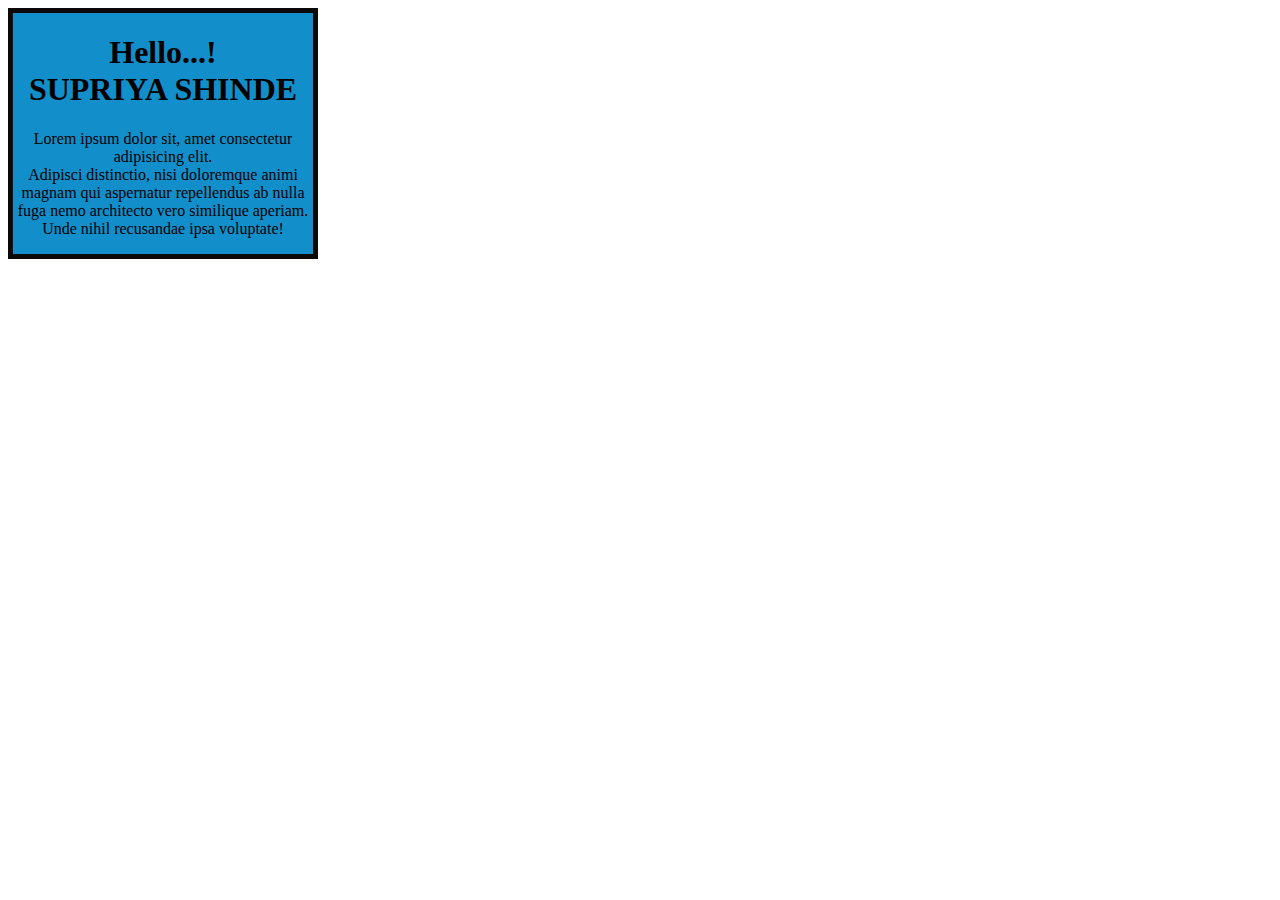
<file: Index.html>
<!DOCTYPE html>
<html lang="en">
<head>
    <meta charset="UTF-8">
    <meta name="viewport" content="width=device-width, initial-scale=1.0">
    <title>Document</title>
    <style>
       .box {
          width: 300px;
          border: 5px solid rgb(12, 9, 9);
          background-color: rgb(18, 143, 202);
          text-align: center;
        }
    </style>
</head>
<body>
    <div class="box">
    <h1>Hello...!<br>SUPRIYA SHINDE</h1>
  <p>Lorem ipsum dolor sit, amet consectetur adipisicing elit.<br>
     Adipisci distinctio, nisi doloremque animi magnam qui aspernatur repellendus ab nulla fuga nemo architecto vero similique aperiam. 
     <br>Unde nihil recusandae ipsa voluptate!</p> 
    </div>  
</body>
</html>
</file>
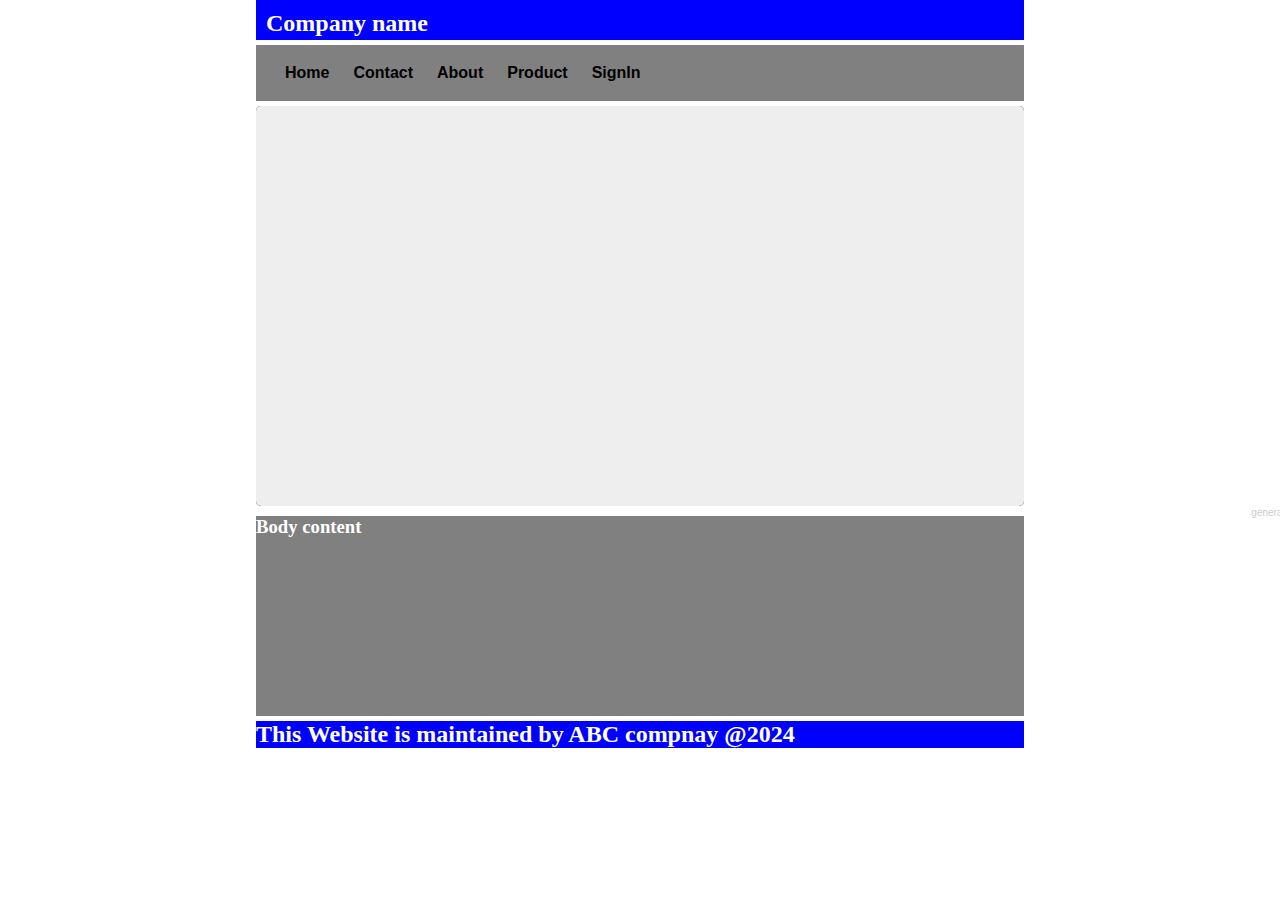
<file: Html/Layout1.html>
<!DOCTYPE html>
<html lang="en">
<head>
    <meta charset="UTF-8">
    <meta name="viewport" content="width=device-width, initial-scale=1.0">
    <title>Document</title>
    <link rel="stylesheet" href="../Css/Layout1.css">
    <script src="../imageslidermaker/ism/js/ism-2.2.min.js"></script>
</head>
<body>
  <div class="box">
    <div class="header">
       <h2>Company name</h2>
    </div>
      <div class="menu">
          <a href="#">Home</a>
          <a href="#">Contact</a>
          <a href="#">About</a>
          <a href="#">Product</a>
          <a href="#">SignIn</a>
      </div>

    <div class="slider">
<div class="ism-slider" data-transition_type="fade" id="my-slider">
  <ol>
    <li>
      <img src="../imageslidermaker/ism/image/slides/amazing-701679_1280.jpg">
      <div class="ism-caption ism-caption-0">Next</div>
    </li>
    <li>
      <img src="../Images/img2.jpg">
      <div class="ism-caption ism-caption-0">Next</div>
    </li>
    <li>
      <img src="../Images/img3.jpg">
      <div class="ism-caption ism-caption-0">Next</div>
    </li>
  </ol>
</div>
<p class="ism-badge" id="my-slider-ism-badge"><a class="ism-link" href="http://imageslidermaker.com" rel="nofollow">generated with ISM</a></p>

    </div>
    <div class="mid">
       <h3>Body content</h3>
    </div>
    <div class="footer">
      <h2>This Website is maintained by ABC compnay @2024</h2>
   </div>
    </div>  
</body>
</html>
</file>
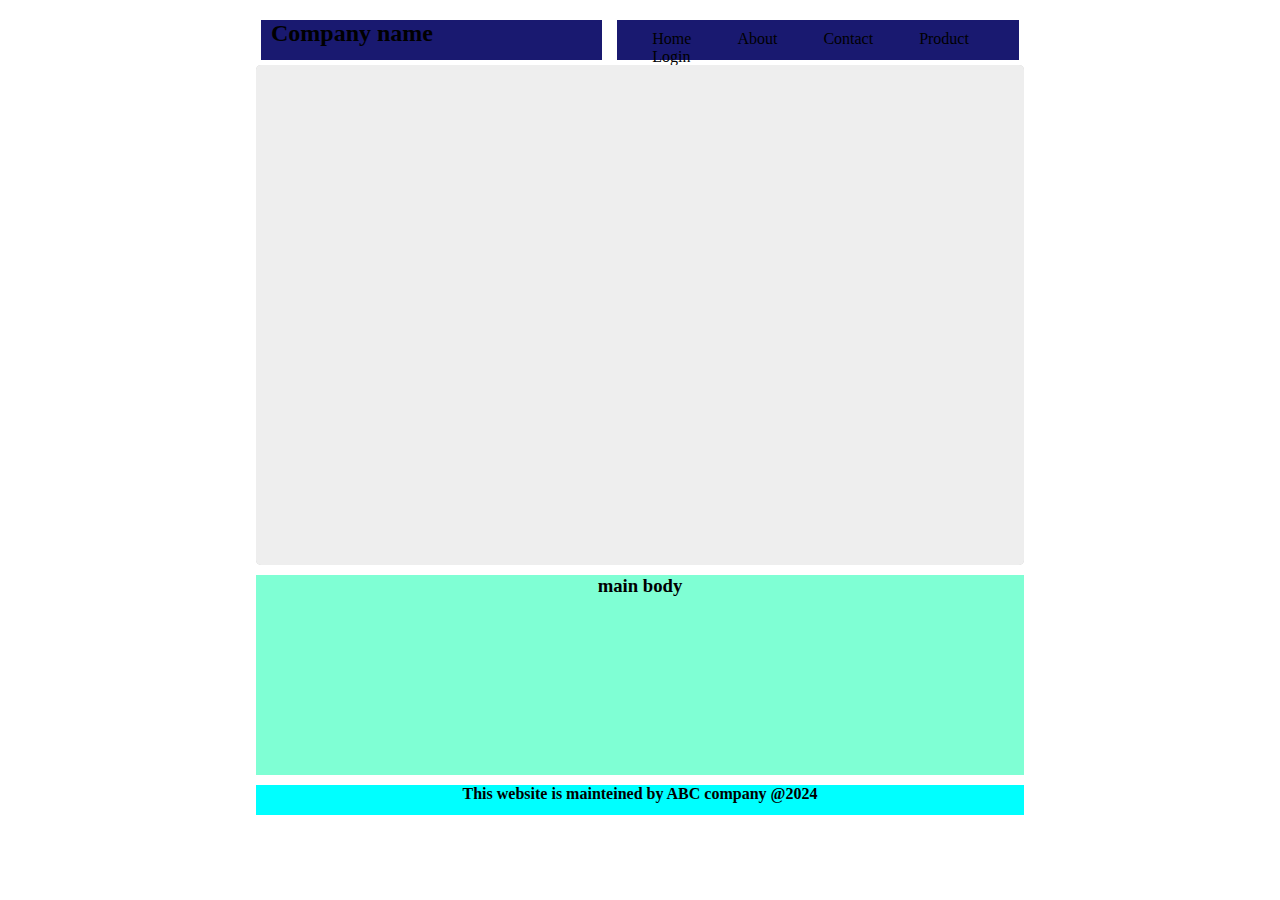
<file: Html/Layout2.html>
<!DOCTYPE html>
<html lang="en">
<head>
    <meta charset="UTF-8">
    <meta name="viewport" content="width=device-width, initial-scale=1.0">
    <title>Document</title>
    <link rel="stylesheet" href="../Css/Layout2.css">
</head>
<body>
     <div class="box">
        <div class="header">
            <div class="logo">
              <h2>Company name</h2>
            </div>
            <div class="menu">
              <a href="#">Home</a>
              <a href="#">About</a>
              <a href="#">Contact</a>
              <a href="#">Product</a>
              <a href="#">Login</a>
            </div>
        </div>
        <div class="slider">
          <div class="ism-slider" data-transition_type="fade" id="my-slider">
            <ol>
              <li>
                <img src="../Images/nature1.webp">
                <div class="ism-caption ism-caption-0"></div>
              </li>
              <li>
                <img src="../Images/nature2.webp">
                <div class="ism-caption ism-caption-0"></div>
              </li>
              <li>
                <img src="../Images/nature3.webp">
                <div class="ism-caption ism-caption-0"></div>
              </li>
            </ol>
          </div>
        </div>
    <div class="main_body">
     <h3>main body</h3>
    </div>
    <div class="footer">
        <h4>This website is mainteined by ABC company @2024</h4>
    </div>
    </div>
    <script src="../Js/slider.js"></script>
    </body>
</html>
</file>
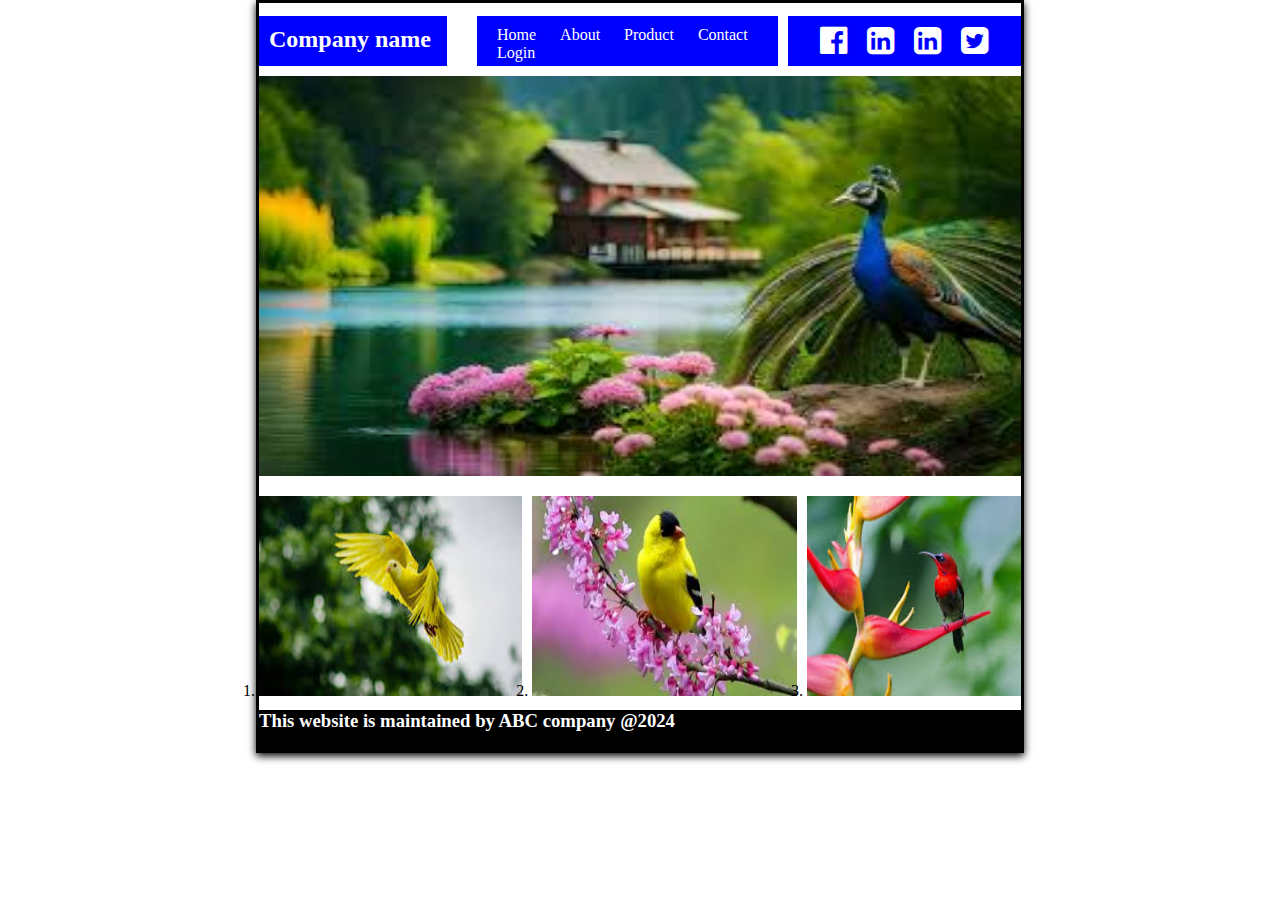
<file: Html/Layout3.html>
<!DOCTYPE html>
<html lang="en">
<head>
    <meta charset="UTF-8">
    <meta name="viewport" content="width=device-width, initial-scale=1.0">
    <title>Document</title>
    <link rel="stylesheet" href="../Css/Layout3.css">
    <link rel="stylesheet" href="https://cdnjs.cloudflare.com/ajax/libs/font-awesome/4.7.0/css/font-awesome.min.css">
</head>
<body>
    <div class="box">
        <div class="header">
            <div class="logo">
              <h2>Company name</h2>
            </div>
            <div class="menu">
              <a href="#">Home</a>
              <a href="#">About</a>
              <a href="#">Product</a>
              <a href="#">Contact</a>
              <a href="#">Login</a>
            </div>
            <div class="icon">
                <a href="#">
                    <i class="fa fa-facebook-official fa-2x" aria-hidden="true"></i>
    
                 </a>
                 <a href="#">
                    <i class="fa fa-linkedin-square fa-2x" aria-hidden="true"></i>
                 </a>
                 <a href="#">
                    <i class="fa fa-linkedin-square fa-2x" aria-hidden="true"></i>
                 </a>
                 <a href="#">
                    <i class="fa fa-twitter-square fa-2x" aria-hidden="true"></i>
                 </a>
            </div>
        </div>
        <div class="image">
            <img src="../Images/bird4.webp" alt="">
        </div>
        <div class="main">
            <ol>
                <li>
                  <img src="../Images/bird1.webp" alt="">
                </li>  
            <li>
               <img src="../Images/bird2.webp" alt="">
            </li>
            <li>
               <img src="../Images/bird3.webp" alt="">
            </li>
            </ol>
        </div>
        <div class="footer">
            <h3>This website is maintained by ABC company @2024</h3>
        </div>
    </div>
</body>
</html>
</file>
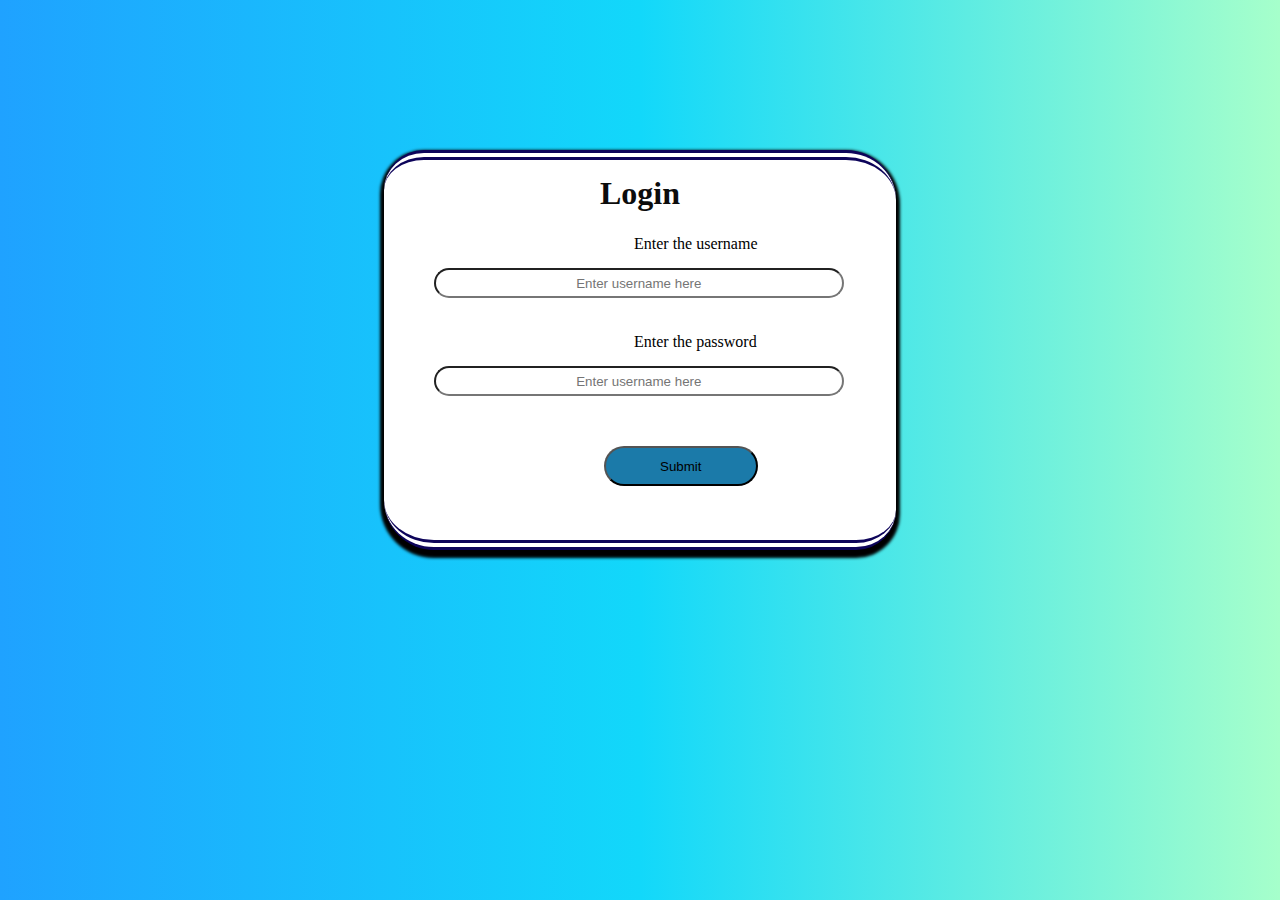
<file: Html/Login.html>
<!DOCTYPE html>
<html lang="en">
<head>
    <meta charset="UTF-8">
    <meta name="viewport" content="width=\, initial-scale=1.0">
    <title>Login Form</title>
    <link rel="stylesheet" href="../Css/Login.css">
</head>
<body>
    <div class="box">
        <div class="header">
            <h1>Login</h1>
        </div>
    <div class="form-field">
        <form action="#" method="">
            <label for="username">Enter the username</label>
            <input type="text" id="username" autocomplete="off" placeholder="Enter username here" required>
            <label for="pass">Enter the password</label>
            <input type="password" id="pass" autocomplete="off" placeholder="Enter username here" required>
            <input type="submit" id="button">
        </form>
    </div>
    </div>
</body>
</html>
</file>
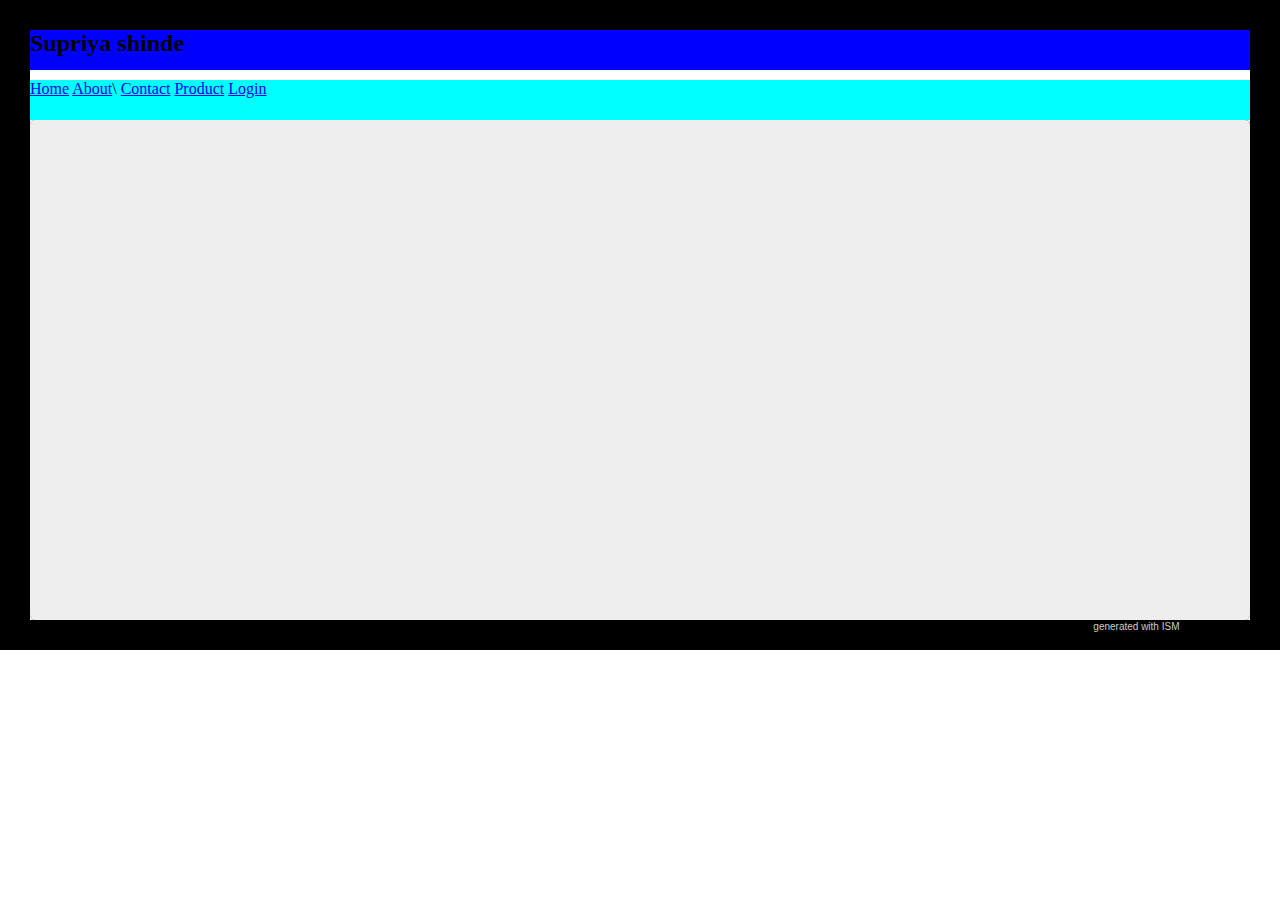
<file: Html/slider.html>
<!DOCTYPE html>
<html lang="en">
<head>
    <meta charset="UTF-8">
    <meta name="viewport" content="width=device-width, initial-scale=1.0">
    <title>Document</title>
    <link rel="stylesheet" href="../Css/slider.css">
</head>
<body>
    <div class="box">
        <div class="header">
            <div class="logo">
               <h2>Supriya shinde</h2>
            </div>
            <div class="menu">
              <a href="#">Home</a>
              <a href="#">About</a>\
              <a href="#">Contact</a>
              <a href="#">Product</a>
              <a href="#">Login</a>
            </div>
        </div>
        <div class="slider">
            <div class="ism-slider" data-transition_type="fade" id="my-slider">
                <ol>
                  <li>
                    <img src="../Images/img1.jpg">
                    <div class="ism-caption ism-caption-0">My slide caption text</div>
                  </li>
                  <li>
                    <img src="../Images/img2.jpg">
                    <div class="ism-caption ism-caption-0">My slide caption text</div>
                  </li>
                  <li>
                    <img src="../Images/img3.jpg">
                    <div class="ism-caption ism-caption-0">My slide caption text</div>
                  </li>
                </ol>
              </div>
              <p class="ism-badge" id="my-slider-ism-badge"><a class="ism-link" href="http://imageslidermaker.com" rel="nofollow">generated with ISM</a></p>
                  
        </div>
    </div>
</body>
<script src="../Js/slider.js"></script>
</html>
</file>
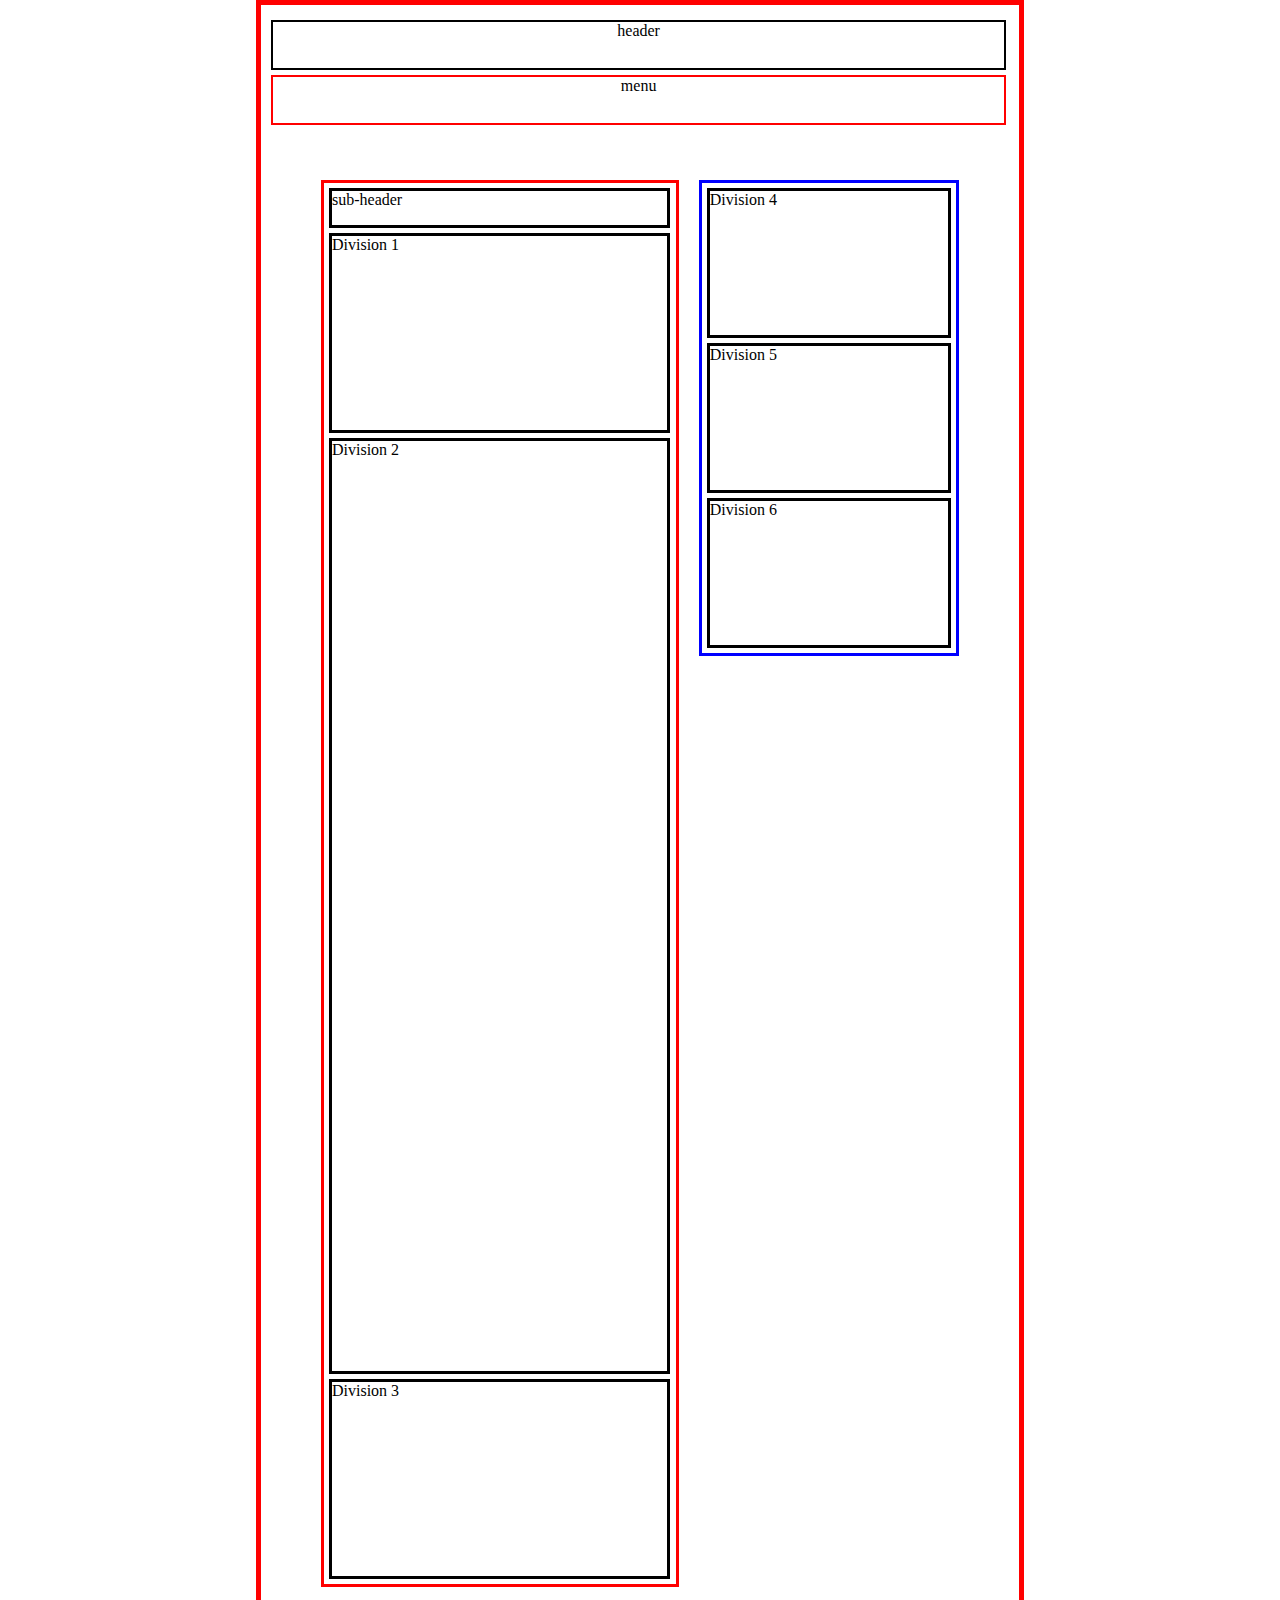
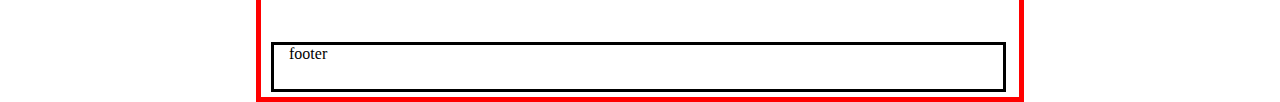
<file: Html/structure.html>
<!DOCTYPE html>
<html lang="en">
<head>
    <meta charset="UTF-8">
    <meta name="viewport" content="width=device-width, initial-scale=1.0">
    <title>Document</title>
    <link rel="stylesheet" href="../Css/structure.css">
</head>
<body>
    <div class="box">
        <div class="header">
           header
           </div>
        <div class="menu">
           menu
        </div>

        <main>
        <div class="box1">
            <div class="sub-header">
               sub-header
            </div>  
            <div class="div1">
                Division 1
            </div>
            <div class="div2">
                Division 2
            </div>
            <div class="div3">
                Division 3
            </div>
            </div>
           <div class="box2">    
           <div class="div4">
                Division 4
           </div>
           <div class="div5">
               Division 5
           </div>
           <div class="div6">
               Division 6
           </div> 
           </div>
        </main>
    <div class="footer">
       footer
    </div> 
    </div>
   </body>
</html>
</file>
<file: Css/Layout1.css>
*
{
 margin: 0px;
 padding: 0px;
 box-sizing: border-box;
}
.box 
{ 
    width: 60%;
    min-height: 100%;  
    margin: auto; 
}
.header
{
    background-color: blue;
    width: 100%;
    height: 40px;
}
.header h2
{
    padding: 10px;
    color: white;
}
.menu
{
    width: 100%;
    height: 40%;
    background-color: gray;
    margin-top: 5px;
    padding: 19px;
}
.menu a
{
    padding: 10px;
    text-decoration: none;
    color: black;
    font-size: 16px;
    font-weight: bold;
    font-family: Arial, Helvetica, sans-serif;
}
.menu a:hover
{
    background-color: green;
    color: white;
}
.slider
{
   width: 100%;
   height: 60px; 
   margin-top: 5px;
}
.ism-slider > ol, .ism-slider > ol > li, .ism-slider > ol > li > img { width: 100%; list-style: none; margin: 0; padding: 0; }
.ism-slider {
  overflow: hidden;
  position: relative;
  padding: 0 !important;
  -webkit-user-select: none;
  -khtml-user-select: none;
  -moz-user-select: none;
  -ms-user-select: none;
  user-select: none;
  cursor: default;
  z-index: 2;
  background-color: rgba(0, 0, 0, 0.1);
  -webkit-animation: ism-fadein 3s;
  -webkit-background-clip: padding-box;
  -moz-background-clip: padding;
  background-clip: padding-box;
}
@-webkit-keyframes ism-fadein {
  from { opacity: 0; }
  to { opacity: 1; }
}
@-webkit-keyframes ism-loading {
  50% { left: 120px; }
}

.ism-slider .ism-slides {
  list-style: none;
  position: absolute;
  height: 100%;
  top: 0;
  padding: 0 !important;
  margin-top: 0;
  margin-bottom: 0;
  z-index: 1;
}

.ism-slider li.ism-slide {
  height: 100%;
  overflow: hidden;
  position: absolute;
  display: block;
  top: 0;
  bottom: 0;
  margin: 0 !important;
  padding: 0 !important;
  background-color: #d5d5d5;
  text-align: center;
}

.ism-slider .ism-img-frame {
  display: block;
  position: absolute;
  width: 100%;
  height: 100%;
}

.ism-slider a.ism-image-link {
  position: absolute;
  color: inherit;
  text-decoration: none;
  display: block;
  top: 0;
  left: 0;
  width: 100%;
  height: 100%;
}

.ism-slider .ism-img {
  display: block;
  border: none;
  position: absolute;
  pointer-events: none;
}

.ism-button, .ism-pause-button {
  position: absolute;
  display: block;
  -webkit-box-sizing: border-box; -moz-box-sizing: border-box; box-sizing: border-box;
  border: none;
  outline: none;
  text-align:center;
  z-index: 6;
  cursor: pointer;
  padding: 0;
  background-repeat: no-repeat;
  background-position: center center;
}

.ism-pause-button {
  display: none;
  left: 50%;
}

.ism-slider:hover .ism-pause-button {
  display: block;
}

.ism-caption {
  -webkit-box-sizing: border-box; -moz-box-sizing: border-box; box-sizing: border-box;
  padding: 0 1em;
  text-shadow: none;
  line-height: 1.2em;
  padding: 0.25em 0.5em;
  width: auto;
  height: auto;
  text-align: center;
  visibility: hidden;
}

a.ism-image-link .ism-caption, a.ism-caption {
  text-decoration: none;
  font-weight: normal;
}

a.ism-caption:hover {
  text-decoration: underline;
}

.ism-caption-0 {
  z-index: 3;
}

.ism-caption-1 {
  z-index: 4;
}

.ism-caption-2 {
  z-index: 5;
}

.ism-radios {
  margin: 0;
  padding: 0;
  list-style: none;
  color: #fff;
  font-size: 1px;
}

.ism-slider .ism-radios {
  position: absolute;
  -webkit-box-sizing: border-box; -moz-box-sizing: border-box; box-sizing: border-box;
  z-index: 6;
  bottom: 5px;
  left: 0;
  right: 0;
  width: auto;
  background-color: rgba(255, 255, 255, 0.0);
  padding: 0 7px;
  height: 0;
  overflow: visible;
}

.ism-slider .ism-radios.ism-radios-as-thumbnails {
  bottom: 5px;
}

.ism-radios li {
  position: relative;
  display: inline-block;
  margin: 0 3px;
  padding: 0;
}

.ism-radios input.ism-radio {
  display: none;
}

.ism-radios label {
  display: block;
  -webkit-box-sizing: border-box; -moz-box-sizing: border-box; box-sizing: border-box;
  margin: 0;
  text-decoration: none;
  cursor: pointer;
}

.ism-radios-as-thumbnails label {
  -webkit-background-size: 120% auto; -moz-background-size: 120% auto; -o-background-size: 120% auto; background-size: 120% auto;
  background-position: center center;
  background-repeat: no-repeat;
  border: 2px solid rgba(255, 255, 255, 0.6);
  opacity: 0.8;
}

.ism-radios-as-thumbnails label:hover {
  border: 2px solid #fff;
  opacity: 1;
}

.ism-radios-as-thumbnails li.active label {
  border: 2px solid rgba(255, 255, 255, 1.0);
  opacity: 1;
}

p.ism-badge {
  margin: 0 auto;
  text-align: right;
  font-size: 10px;
  padding-top: 1px;
  color: #ccc;
  font-family: sans-serif;
  font-weight: normal;
}

p.ism-badge a.ism-link {
  color: inherit;
  text-decoration: none;
  margin-right: 0.25em;
}

p.ism-badge a.ism-link:hover {
  color: #aaa;
  text-decoration: underline;
}

.ism-zoom-in {
  -webkit-animation: zoomin 0.81s linear 1;
  animation: zoomin 0.81s linear 1;
}

@-webkit-keyframes zoomin {
  0% { -webkit-transform: scale(1.0); transform: scale(1.0); }
  100% { -webkit-transform: scale(3.0); transform: scale(3.0); }
}
@keyframes zoomin {
  0% { -webkit-transform: scale(1.0); transform: scale(1.0); }
  100% { -webkit-transform: scale(3.0); transform: scale(3.0); }
}

@-webkit-keyframes fadein {
  0% { opacity: 0; }
 100% { opacity: 1; }
}
@keyframes fadein {
  0% { opacity: 0; }
 100% { opacity: 1; }
}

@-webkit-keyframes slidein {
  0% { -webkit-transform: translate(-1200px, 0); transform: translate(-1200px, 0); }
  100% { -webkit-transform: translate(0, 0); transform: translate(0, 0); }
}
@keyframes slidein {
  0% { -webkit-transform: translate(-1200px, 0); transform: translate(-1200px, 0); }
  100% { -webkit-transform: translate(0, 0); transform: translate(0, 0); }
}

@-webkit-keyframes popin {
  50% { -webkit-transform: scale(1.2); transform: scale(1.2); }
}
@keyframes popin {
  50% { -webkit-transform: scale(1.2); transform: scale(1.2); }
}

.ism-zoom-pan {
  -webkit-animation: zoompan 20.0s linear 1;
  animation: zoompan 20.0s linear 1;
}
@-webkit-keyframes zoompan {
  0% { -webkit-transform: translate(0, 0) scale(1.0); transform: translate(0, 0) scale(1.0); }
  50% { -webkit-transform: translate(-5%, -5%) scale(1.3); transform: translate(-5%, -5%) scale(1.3); }
  100% { -webkit-transform: translate(0, 0) scale(1.0); transform: translate(0, 0) scale(1.0); }
}
@keyframes zoompan {
  0% { -webkit-transform: translate(0, 0) scale(1.0); transform: translate(0, 0) scale(1.0); }
  50% { -webkit-transform: translate(-5%, -5%) scale(1.3); transform: translate(-5%, -5%) scale(1.3); }
  100% { -webkit-transform: translate(0, 0) scale(1.0); transform: translate(0, 0) scale(1.0); }
}

.ism-zoom-rotate {
  -webkit-animation: zoomrotate 20.0s linear 1;
  animation: zoomrotate 20.0s linear 1;
}
@-webkit-keyframes zoomrotate {
  0% { -webkit-transform: rotate(0) scale(1.0); transform: rotate(0) scale(1.0); }
  50% { -webkit-transform: rotate(-5deg) scale(1.3); transform: rotate(-5deg) scale(1.3); }
  100% { -webkit-transform: rotate(0) scale(1.0); transform: rotate(0) scale(1.0); }
}
@keyframes zoomrotate {
  0% { -webkit-transform: rotate(0) scale(1.0); transform: rotate(0) scale(1.0); }
  50% { -webkit-transform: rotate(-5deg) scale(1.3); transform: rotate(-5deg) scale(1.3); }
  100% { -webkit-transform: rotate(0) scale(1.0); transform: rotate(0) scale(1.0); }
}
/* SLIDER */

#my-slider {
    width: 100%;
    height: 400px;
    -webkit-border-radius: 5px; border-radius: 5px; 
}

#my-slider-ism-badge {
    width: 1084px;
}

#my-slider .ism-button {
    display: block;
    border-radius: 25px;
    width: 50px; height: 50px; background-size: 16px 16px; top: 50%; margin-top: -25px;
    color: #000; background-color: rgba(255, 255, 255, 0.3);
    display: block; visibility: visible;
}

#my-slider .ism-button-prev {
    background-image: url([data-uri]);
    left: 10px;
}

#my-slider .ism-button-next {
    background-image: url([data-uri]);
    right: 10px;
}

#my-slider .ism-pause-button {
    width: 50px; height: 50px; background-size: 16px 16px; top: 50%; margin-top: -25px; border-radius: 25px; margin-left: -25px;
    color: #000; background-color: rgba(255, 255, 255, 0.3); background-image: url([data-uri]);
}

#my-slider .ism-pause-button.ism-play {
    background-image: url([data-uri]);
}

#my-slider .ism-button:hover {
    background-color: rgba(255, 255, 255, 0.6);
}

#my-slider .ism-pause-button:hover {
    background-color: rgba(255, 255, 255, 0.6);
}

#my-slider .ism-radios {
    display: block;
    height: 20px;
    text-align: center;
}

#my-slider .ism-radios label {
    width: 20px; height: 20px;
    border-radius: 3px;
    color: #000; background-color: rgba(255, 255, 255, 0.5);
}

#my-slider .ism-radios li.active label {
    background-color: rgba(255, 255, 255, 1.0);
}

#my-slider .ism-radios label:hover {
    background-color: rgba(255, 255, 255, 0.8);
}


/* SLIDES */

#my-slider .ism-slide-0 .ism-img-frame {
    width: 100%;
}

#my-slider .ism-slide-0 .ism-img {
    width: 100%;
    top: 50%; -webkit-transform: translateY(-50%); -moz-transform: translateY(-50%); -ms-transform: translateY(-50%); transform: translateY(-50%);
}

#my-slider .ism-slide-1 .ism-img-frame {
    width: 100%;
}

#my-slider .ism-slide-1 .ism-img {
    width: 100%;
    top: 50%; -webkit-transform: translateY(-50%); -moz-transform: translateY(-50%); -ms-transform: translateY(-50%); transform: translateY(-50%);
}

#my-slider .ism-slide-2 .ism-img-frame {
    width: 100%;
}

#my-slider .ism-slide-2 .ism-img {
    width: 100%;
    top: 50%; -webkit-transform: translateY(-50%); -moz-transform: translateY(-50%); -ms-transform: translateY(-50%); transform: translateY(-50%);
}


/* CAPTIONS */

#my-slider .ism-slide-0 .ism-caption-0.ism-caption-anim {
    -webkit-animation: fadein 0.5s; animation: fadein 0.5s;
}

#my-slider .ism-slide-0 .ism-caption-1.ism-caption-anim {
    -webkit-animation: fadein 0.5s; animation: fadein 0.5s;
}

#my-slider .ism-slide-0 .ism-caption-2.ism-caption-anim {
    -webkit-animation: fadein 0.5s; animation: fadein 0.5s;
}

#my-slider .ism-slide-1 .ism-caption-0.ism-caption-anim {
    -webkit-animation: fadein 0.5s; animation: fadein 0.5s;
}

#my-slider .ism-slide-1 .ism-caption-1.ism-caption-anim {
    -webkit-animation: fadein 0.5s; animation: fadein 0.5s;
}

#my-slider .ism-slide-1 .ism-caption-2.ism-caption-anim {
    -webkit-animation: fadein 0.5s; animation: fadein 0.5s;
}

#my-slider .ism-slide-2 .ism-caption-0.ism-caption-anim {
    -webkit-animation: fadein 0.5s; animation: fadein 0.5s;
}

#my-slider .ism-slide-2 .ism-caption-1.ism-caption-anim {
    -webkit-animation: fadein 0.5s; animation: fadein 0.5s;
}

#my-slider .ism-slide-2 .ism-caption-2.ism-caption-anim {
    -webkit-animation: fadein 0.5s; animation: fadein 0.5s;
}

#my-slider .ism-slide-0 .ism-caption-0 {
    font-size: 1.25em;
    font-family: sans-serif;
    position: absolute; top: 10%;
    left: 5%;
    border-radius: 4px;
    border: none;
    color: #fff; background-color: rgba(0, 0, 0, 0.70);
}

#my-slider .ism-slide-0 .ism-caption-1 {
    font-size: 1.25em;
    font-family: sans-serif;
    position: absolute; top: 60%;
    left: 40%;
    border-radius: 4px;
    border: none;
    color: #fff; background-color: rgba(0, 0, 0, 0.70);
}

#my-slider .ism-slide-0 .ism-caption-2 {
    font-size: 1.25em;
    font-family: sans-serif;
    position: absolute; top: 20%;
    left: 60%;
    border-radius: 4px;
    border: none;
    color: #fff; background-color: rgba(0, 0, 0, 0.70);
}

#my-slider .ism-slide-1 .ism-caption-0 {
    font-size: 1.25em;
    font-family: sans-serif;
    position: absolute; top: 10%;
    left: 5%;
    border-radius: 4px;
    border: none;
    color: #fff; background-color: rgba(0, 0, 0, 0.70);
}

#my-slider .ism-slide-1 .ism-caption-1 {
    font-size: 1.25em;
    font-family: sans-serif;
    position: absolute; top: 60%;
    left: 40%;
    border-radius: 4px;
    border: none;
    color: #fff; background-color: rgba(0, 0, 0, 0.70);
}

#my-slider .ism-slide-1 .ism-caption-2 {
    font-size: 1.25em;
    font-family: sans-serif;
    position: absolute; top: 20%;
    left: 60%;
    border-radius: 4px;
    border: none;
    color: #fff; background-color: rgba(0, 0, 0, 0.70);
}

#my-slider .ism-slide-2 .ism-caption-0 {
    font-size: 1.25em;
    font-family: sans-serif;
    position: absolute; top: 10%;
    left: 5%;
    border-radius: 4px;
    border: none;
    color: #fff; background-color: rgba(0, 0, 0, 0.70);
}

#my-slider .ism-slide-2 .ism-caption-1 {
    font-size: 1.25em;
    font-family: sans-serif;
    position: absolute; top: 60%;
    left: 40%;
    border-radius: 4px;
    border: none;
    color: #fff; background-color: rgba(0, 0, 0, 0.70);
}

#my-slider .ism-slide-2 .ism-caption-2 {
    font-size: 1.25em;
    font-family: sans-serif;
    position: absolute; top: 20%;
    left: 60%;
    border-radius: 4px;
    border: none;
    color: #fff; background-color: rgba(0, 0, 0, 0.70);
}
.mid
{
    width: 100%;
    height: 200px;
    background-color: gray;
    margin-top: 350px;
}
.mid h3
{
    color: white;
}
.footer
{
    background-color: blue;
    margin-top: 5px;
    width: 100%;
    height: 5%; 
}
.footer h2
{
    color: white;   
}
</file>
<file: Css/Layout2.css>
*
{
    margin: 0;
    padding: 0;
    box-sizing: border-box;
}
.box
{
    width: 60%;
    min-height: 500px;
    margin: auto;
}
.header
{
    width: 100%;
    height: 40px;
    padding: 5px;
    margin-top: 15px;
}
.header .logo
{
    width: 45%;
    height: 40px;
    float: left;
    background-color: midnightblue;
}
.logo h2
{
    color: black;
    margin-left: 10px;
}
.header .menu
{
    width: 53%;
    height: 40px;
    float: right;
    padding: 10px;
    background-color: midnightblue;
}
.menu a
{
    color: black;
    padding: 17px;
    margin-left: 8px;
    text-decoration: none;
}
.menu a:hover
{
    background-color: aliceblue;
}
.slider
{
    width: 100%;
    height: 500px;
    margin-top: 10px;
}
.ism-slider > ol, .ism-slider > ol > li, .ism-slider > ol > li > img { width: 100%; list-style: none; margin: 0; padding: 0; }
.ism-slider {
  overflow: hidden;
  position: relative;
  padding: 0 !important;
  -webkit-user-select: none;
  -khtml-user-select: none;
  -moz-user-select: none;
  -ms-user-select: none;
  user-select: none;
  cursor: default;
  z-index: 2;
  background-color: rgba(0, 0, 0, 0.1);
  -webkit-animation: ism-fadein 3s;
  -webkit-background-clip: padding-box;
  -moz-background-clip: padding;
  background-clip: padding-box;
}
@-webkit-keyframes ism-fadein {
  from { opacity: 0; }
  to { opacity: 1; }
}
@-webkit-keyframes ism-loading {
  50% { left: 120px; }
}

.ism-slider .ism-slides {
  list-style: none;
  position: absolute;
  height: 100%;
  top: 0;
  padding: 0 !important;
  margin-top: 0;
  margin-bottom: 0;
  z-index: 1;
}

.ism-slider li.ism-slide {
  height: 100%;
  overflow: hidden;
  position: absolute;
  display: block;
  top: 0;
  bottom: 0;
  margin: 0 !important;
  padding: 0 !important;
  background-color: #d5d5d5;
  text-align: center;
}

.ism-slider .ism-img-frame {
  display: block;
  position: absolute;
  width: 100%;
  height: 100%;
}

.ism-slider a.ism-image-link {
  position: absolute;
  color: inherit;
  text-decoration: none;
  display: block;
  top: 0;
  left: 0;
  width: 100%;
  height: 100%;
}

.ism-slider .ism-img {
  display: block;
  border: none;
  position: absolute;
  pointer-events: none;
}

.ism-button, .ism-pause-button {
  position: absolute;
  display: block;
  -webkit-box-sizing: border-box; -moz-box-sizing: border-box; box-sizing: border-box;
  border: none;
  outline: none;
  text-align:center;
  z-index: 6;
  cursor: pointer;
  padding: 0;
  background-repeat: no-repeat;
  background-position: center center;
}

.ism-pause-button {
  display: none;
  left: 50%;
}

.ism-slider:hover .ism-pause-button {
  display: block;
}

.ism-caption {
  -webkit-box-sizing: border-box; -moz-box-sizing: border-box; box-sizing: border-box;
  padding: 0 1em;
  text-shadow: none;
  line-height: 1.2em;
  padding: 0.25em 0.5em;
  width: auto;
  height: auto;
  text-align: center;
  visibility: hidden;
}

a.ism-image-link .ism-caption, a.ism-caption {
  text-decoration: none;
  font-weight: normal;
}

a.ism-caption:hover {
  text-decoration: underline;
}

.ism-caption-0 {
  z-index: 3;
}

.ism-caption-1 {
  z-index: 4;
}

.ism-caption-2 {
  z-index: 5;
}

.ism-radios {
  margin: 0;
  padding: 0;
  list-style: none;
  color: #fff;
  font-size: 1px;
}

.ism-slider .ism-radios {
  position: absolute;
  -webkit-box-sizing: border-box; -moz-box-sizing: border-box; box-sizing: border-box;
  z-index: 6;
  bottom: 5px;
  left: 0;
  right: 0;
  width: auto;
  background-color: rgba(255, 255, 255, 0.0);
  padding: 0 7px;
  height: 0;
  overflow: visible;
}

.ism-slider .ism-radios.ism-radios-as-thumbnails {
  bottom: 5px;
}

.ism-radios li {
  position: relative;
  display: inline-block;
  margin: 0 3px;
  padding: 0;
}

.ism-radios input.ism-radio {
  display: none;
}

.ism-radios label {
  display: block;
  -webkit-box-sizing: border-box; -moz-box-sizing: border-box; box-sizing: border-box;
  margin: 0;
  text-decoration: none;
  cursor: pointer;
}

.ism-radios-as-thumbnails label {
  -webkit-background-size: 120% auto; -moz-background-size: 120% auto; -o-background-size: 120% auto; background-size: 120% auto;
  background-position: center center;
  background-repeat: no-repeat;
  border: 2px solid rgba(255, 255, 255, 0.6);
  opacity: 0.8;
}

.ism-radios-as-thumbnails label:hover {
  border: 2px solid #fff;
  opacity: 1;
}

.ism-radios-as-thumbnails li.active label {
  border: 2px solid rgba(255, 255, 255, 1.0);
  opacity: 1;
}

p.ism-badge {
  margin: 0 auto;
  text-align: right;
  font-size: 10px;
  padding-top: 1px;
  color: #ccc;
  font-family: sans-serif;
  font-weight: normal;
}

p.ism-badge a.ism-link {
  color: inherit;
  text-decoration: none;
  margin-right: 0.25em;
}

p.ism-badge a.ism-link:hover {
  color: #aaa;
  text-decoration: underline;
}

.ism-zoom-in {
  -webkit-animation: zoomin 0.81s linear 1;
  animation: zoomin 0.81s linear 1;
}

@-webkit-keyframes zoomin {
  0% { -webkit-transform: scale(1.0); transform: scale(1.0); }
  100% { -webkit-transform: scale(3.0); transform: scale(3.0); }
}
@keyframes zoomin {
  0% { -webkit-transform: scale(1.0); transform: scale(1.0); }
  100% { -webkit-transform: scale(3.0); transform: scale(3.0); }
}

@-webkit-keyframes fadein {
  0% { opacity: 0; }
 100% { opacity: 1; }
}
@keyframes fadein {
  0% { opacity: 0; }
 100% { opacity: 1; }
}

@-webkit-keyframes slidein {
  0% { -webkit-transform: translate(-1200px, 0); transform: translate(-1200px, 0); }
  100% { -webkit-transform: translate(0, 0); transform: translate(0, 0); }
}
@keyframes slidein {
  0% { -webkit-transform: translate(-1200px, 0); transform: translate(-1200px, 0); }
  100% { -webkit-transform: translate(0, 0); transform: translate(0, 0); }
}

@-webkit-keyframes popin {
  50% { -webkit-transform: scale(1.2); transform: scale(1.2); }
}
@keyframes popin {
  50% { -webkit-transform: scale(1.2); transform: scale(1.2); }
}

.ism-zoom-pan {
  -webkit-animation: zoompan 20.0s linear 1;
  animation: zoompan 20.0s linear 1;
}
@-webkit-keyframes zoompan {
  0% { -webkit-transform: translate(0, 0) scale(1.0); transform: translate(0, 0) scale(1.0); }
  50% { -webkit-transform: translate(-5%, -5%) scale(1.3); transform: translate(-5%, -5%) scale(1.3); }
  100% { -webkit-transform: translate(0, 0) scale(1.0); transform: translate(0, 0) scale(1.0); }
}
@keyframes zoompan {
  0% { -webkit-transform: translate(0, 0) scale(1.0); transform: translate(0, 0) scale(1.0); }
  50% { -webkit-transform: translate(-5%, -5%) scale(1.3); transform: translate(-5%, -5%) scale(1.3); }
  100% { -webkit-transform: translate(0, 0) scale(1.0); transform: translate(0, 0) scale(1.0); }
}

.ism-zoom-rotate {
  -webkit-animation: zoomrotate 20.0s linear 1;
  animation: zoomrotate 20.0s linear 1;
}
@-webkit-keyframes zoomrotate {
  0% { -webkit-transform: rotate(0) scale(1.0); transform: rotate(0) scale(1.0); }
  50% { -webkit-transform: rotate(-5deg) scale(1.3); transform: rotate(-5deg) scale(1.3); }
  100% { -webkit-transform: rotate(0) scale(1.0); transform: rotate(0) scale(1.0); }
}
@keyframes zoomrotate {
  0% { -webkit-transform: rotate(0) scale(1.0); transform: rotate(0) scale(1.0); }
  50% { -webkit-transform: rotate(-5deg) scale(1.3); transform: rotate(-5deg) scale(1.3); }
  100% { -webkit-transform: rotate(0) scale(1.0); transform: rotate(0) scale(1.0); }
}
/* SLIDER */

#my-slider {
    width: 100%;
    height: 100%;
    -webkit-border-radius: 5px; border-radius: 5px; 
}

#my-slider-ism-badge {
    width: 1084px;
}

#my-slider .ism-button {
    display: block;
    border-radius: 25px;
    width: 50px; height: 50px; background-size: 16px 16px; top: 50%; margin-top: -25px;
    color: #000; background-color: rgba(255, 255, 255, 0.3);
    display: block; visibility: visible;
}

#my-slider .ism-button-prev {
    background-image: url([data-uri]);
    left: 10px;
}

#my-slider .ism-button-next {
    background-image: url([data-uri]);
    right: 10px;
}

#my-slider .ism-pause-button {
    width: 50px; height: 50px; background-size: 16px 16px; top: 50%; margin-top: -25px; border-radius: 25px; margin-left: -25px;
    color: #000; background-color: rgba(255, 255, 255, 0.3); background-image: url([data-uri]);
}

#my-slider .ism-pause-button.ism-play {
    background-image: url([data-uri]);
}

#my-slider .ism-button:hover {
    background-color: rgba(255, 255, 255, 0.6);
}

#my-slider .ism-pause-button:hover {
    background-color: rgba(255, 255, 255, 0.6);
}

#my-slider .ism-radios {
    display: block;
    height: 20px;
    text-align: center;
}

#my-slider .ism-radios label {
    width: 20px; height: 20px;
    border-radius: 3px;
    color: #000; background-color: rgba(255, 255, 255, 0.5);
}

#my-slider .ism-radios li.active label {
    background-color: rgba(255, 255, 255, 1.0);
}

#my-slider .ism-radios label:hover {
    background-color: rgba(255, 255, 255, 0.8);
}


/* SLIDES */

#my-slider .ism-slide-0 .ism-img-frame {
    width: 100%;
}

#my-slider .ism-slide-0 .ism-img {
    width: 100%;
    top: 50%; -webkit-transform: translateY(-50%); -moz-transform: translateY(-50%); -ms-transform: translateY(-50%); transform: translateY(-50%);
}

#my-slider .ism-slide-1 .ism-img-frame {
    width: 100%;
}

#my-slider .ism-slide-1 .ism-img {
    width: 100%;
    top: 50%; -webkit-transform: translateY(-50%); -moz-transform: translateY(-50%); -ms-transform: translateY(-50%); transform: translateY(-50%);
}

#my-slider .ism-slide-2 .ism-img-frame {
    width: 100%;
}

#my-slider .ism-slide-2 .ism-img {
    width: 100%;
    top: 50%; -webkit-transform: translateY(-50%); -moz-transform: translateY(-50%); -ms-transform: translateY(-50%); transform: translateY(-50%);
}


/* CAPTIONS */

#my-slider .ism-slide-0 .ism-caption-0.ism-caption-anim {
    -webkit-animation: fadein 0.5s; animation: fadein 0.5s;
}

#my-slider .ism-slide-0 .ism-caption-1.ism-caption-anim {
    -webkit-animation: fadein 0.5s; animation: fadein 0.5s;
}

#my-slider .ism-slide-0 .ism-caption-2.ism-caption-anim {
    -webkit-animation: fadein 0.5s; animation: fadein 0.5s;
}

#my-slider .ism-slide-1 .ism-caption-0.ism-caption-anim {
    -webkit-animation: fadein 0.5s; animation: fadein 0.5s;
}

#my-slider .ism-slide-1 .ism-caption-1.ism-caption-anim {
    -webkit-animation: fadein 0.5s; animation: fadein 0.5s;
}

#my-slider .ism-slide-1 .ism-caption-2.ism-caption-anim {
    -webkit-animation: fadein 0.5s; animation: fadein 0.5s;
}

#my-slider .ism-slide-2 .ism-caption-0.ism-caption-anim {
    -webkit-animation: fadein 0.5s; animation: fadein 0.5s;
}

#my-slider .ism-slide-2 .ism-caption-1.ism-caption-anim {
    -webkit-animation: fadein 0.5s; animation: fadein 0.5s;
}

#my-slider .ism-slide-2 .ism-caption-2.ism-caption-anim {
    -webkit-animation: fadein 0.5s; animation: fadein 0.5s;
}

#my-slider .ism-slide-0 .ism-caption-0 {
    font-size: 1.25em;
    font-family: sans-serif;
    position: absolute; top: 10%;
    left: 5%;
    border-radius: 4px;
    border: none;
    color: #fff; background-color: rgba(0, 0, 0, 0.70);
}

#my-slider .ism-slide-0 .ism-caption-1 {
    font-size: 1.25em;
    font-family: sans-serif;
    position: absolute; top: 60%;
    left: 40%;
    border-radius: 4px;
    border: none;
    color: #fff; background-color: rgba(0, 0, 0, 0.70);
}

#my-slider .ism-slide-0 .ism-caption-2 {
    font-size: 1.25em;
    font-family: sans-serif;
    position: absolute; top: 20%;
    left: 60%;
    border-radius: 4px;
    border: none;
    color: #fff; background-color: rgba(0, 0, 0, 0.70);
}

#my-slider .ism-slide-1 .ism-caption-0 {
    font-size: 1.25em;
    font-family: sans-serif;
    position: absolute; top: 10%;
    left: 5%;
    border-radius: 4px;
    border: none;
    color: #fff; background-color: rgba(0, 0, 0, 0.70);
}

#my-slider .ism-slide-1 .ism-caption-1 {
    font-size: 1.25em;
    font-family: sans-serif;
    position: absolute; top: 60%;
    left: 40%;
    border-radius: 4px;
    border: none;
    color: #fff; background-color: rgba(0, 0, 0, 0.70);
}

#my-slider .ism-slide-1 .ism-caption-2 {
    font-size: 1.25em;
    font-family: sans-serif;
    position: absolute; top: 20%;
    left: 60%;
    border-radius: 4px;
    border: none;
    color: #fff; background-color: rgba(0, 0, 0, 0.70);
}

#my-slider .ism-slide-2 .ism-caption-0 {
    font-size: 1.25em;
    font-family: sans-serif;
    position: absolute; top: 10%;
    left: 5%;
    border-radius: 4px;
    border: none;
    color: #fff; background-color: rgba(0, 0, 0, 0.70);
}

#my-slider .ism-slide-2 .ism-caption-1 {
    font-size: 1.25em;
    font-family: sans-serif;
    position: absolute; top: 60%;
    left: 40%;
    border-radius: 4px;
    border: none;
    color: #fff; background-color: rgba(0, 0, 0, 0.70);
}

#my-slider .ism-slide-2 .ism-caption-2 {
    font-size: 1.25em;
    font-family: sans-serif;
    position: absolute; top: 20%;
    left: 60%;
    border-radius: 4px;
    border: none;
    color: #fff; background-color: rgba(0, 0, 0, 0.70);
}
.main_body
{
   width: 100%;
   height: 200px;
   background-color: aquamarine;
   margin-top: 10px;
}
.main_body h3
{
  color: black;
  text-align: center ;
}
.footer
{
   width: 100%;
   height: 30px;
   background-color: aqua;
   margin-top: 10px;
}
.footer h4
{
  text-align: center;
  color: #000;
}
</file>
<file: Css/Layout3.css>
*
{
    margin: 0;
    padding: 0;
    box-sizing: border-box;
}
.box
{
    width: 60%;
    min-height: 200px;
    margin: auto;
    border: 3px solid black;
    box-shadow: rgba(0, 0, 0, 1) 0px 3px 8px;
}
.header
{
    width: 100%;
    display: flex;
     gap: 10px;
}
.header .logo
{
    width: 25%;
    height: 50px;
    float: left;
    margin-top: 13px;
    padding-left: 5px;
    background-color:blue;
}
.logo h2
{
    color: white;
    margin-top: 10px;
    padding-left: 5px;
}
.header .menu
{
    width: 40%;
    height: 50px;
    float: left;
    padding: 10px;
    margin-top: 13px;
    margin-left: 20px;
    background-color:blue;
}
.menu a
{
    color: white;
    padding: 10px;
    text-align: center;
    text-decoration: none;
}
.menu a:hover
{
    color: #ec880d;
    margin-top: 8px;
}
.header .icon
{
    display: flex;
    justify-content: center;
    color: white;
    background-color: blue;
    margin-top: 13px;

}
.icon{
    width: 31%;
    justify-content: center;
    align-items: center;
    gap: 20px;
}

.icon i
{

     background-color: blue;
     color: white;
}

.image
{
    width: 100%;
    height: 400px;
}
.image img
{
    width: 100%;
    height: 100%;
    margin-top: 10px;
}
.main
{
    width: 100%;
    height: 100%;
    
    margin-top: 30px;
}
.main img
{
    width: 100%;
    height: 200px;
}
.footer
{
    width: 100%;
    height: 40px;
    margin-top: 10px;
    background-color: black;
}
.footer h3
{
    color: white;
}


ol{
    display: flex;
    width: 100%;
    gap: 10px;
}
</file>
<file: Css/Login.css>
@import url('https://fonts.googleapis.com/css2?family=Jersey+20+Charted&family=Oswald:wght@200..700&display=swap');
*
{
    margin: 0;
    padding: 0;
    box-sizing: border-box;
}
body
{
    background-image: linear-gradient(to right,#1FA2FF,#12D8FA,#A6FFCB);
}
.box
{
    width: 40%;
    min-height: 400px;
    margin:auto;
    margin-top: 150px;
    border: 3px solid black;
    background-color: white;
    border-radius: 50px;
    border-top-left-radius: 40px;
    border-bottom-right-radius: 40px;
    border-style: double;
    border-left: none;
    border-right: none;
    border-width: 10px;
    border-color: rgb(13, 4, 90);
    box-shadow: 0px 4px 3px 4px;
}
.box .header
{
    width: 100%;
    height: 60px;
    margin-top: 15px;
}
.header h1
{
    text-align: center;
    color: #0c0c0c
}
.form-field
{
  width: 100%;
}
label
{
    width: 100%;
    margin-left: 200px;
    padding-left: 50px;
    margin-top: 80px;
}
input[type=text]
{
    margin-top: 15px;
    margin-bottom: 35px;
    margin-left: 50px;
    margin-right: 30px;
    width: 80%;
    height: 30px;
    text-align: center;
    border-radius: 50px;    
}
input[type=password]
{
    margin-top: 15px;
    margin-bottom: 35px;
    margin-left: 50px;
    margin-right: 30px;
    width: 80%;
    height: 30px;
    text-align: center; 
    border-radius: 50px;   
}
input[type=submit]
{
    background-color: rgb(27, 122, 169);
    width: 30%;
    height: 40px;
    margin-top: 15px;
    margin-bottom: 20px;
    margin-left: 220px;
    margin-right: 30px;
    text-align: center; 
    border-radius:50px;
    font-family: Impact, Haettenschweiler, 'Arial Narrow Bold', sans-serif;      
}
</file>
<file: Css/slider.css>
*
{
    padding: 0;
    margin: 0;
    box-sizing: border-box;
}
.box
{
 border: 30px solid;
 width: 100%;
 display: grid;
}
.header
{
    width: 100%;
    height: 30%;
}
.header .logo
{
   width: 100%;
   height: 40px;
   background-color: blue;
}
.logo h2
{
    color: black;
}
.header .menu
{
    width: 100%;
    height: 40px;
    background-color: aqua;
    margin-top: 10px;
}
.menu .a
{
  color: black;
}
.slider
{
    width: 100%;
    height: 500px;
}
.slider .img
{
    width: 100%;
    height: 300px;
}
.ism-slider > ol, .ism-slider > ol > li, .ism-slider > ol > li > img { width: 100%; list-style: none; margin: 0; padding: 0; }
.ism-slider {
  overflow: hidden;
  position: relative;
  padding: 0 !important;
  -webkit-user-select: none;
  -khtml-user-select: none;
  -moz-user-select: none;
  -ms-user-select: none;
  user-select: none;
  cursor: default;
  z-index: 2;
  background-color: rgba(0, 0, 0, 0.1);
  -webkit-animation: ism-fadein 3s;
  -webkit-background-clip: padding-box;
  -moz-background-clip: padding;
  background-clip: padding-box;
}
@-webkit-keyframes ism-fadein {
  from { opacity: 0; }
  to { opacity: 1; }
}
@-webkit-keyframes ism-loading {
  50% { left: 120px; }
}

.ism-slider .ism-slides {
  list-style: none;
  position: absolute;
  height: 800px;
  top: 0;
  padding: 0 !important;
  margin-top: 0;
  margin-bottom: 0;
  z-index: 1;
}

.ism-slider li.ism-slide {
  height: 100%;
  overflow: hidden;
  position: absolute;
  display: block;
  top: 0;
  bottom: 0;
  margin: 0 !important;
  padding: 0 !important;
  background-color: #d5d5d5;
  text-align: center;
}

.ism-slider .ism-img-frame {
  display: block;
  position: absolute;
  width: 100%;
  height: 100%;
}

.ism-slider a.ism-image-link {
  position: absolute;
  color: inherit;
  text-decoration: none;
  display: block;
  top: 0;
  left: 0;
  width: 100%;
  height: 100%;
}

.ism-slider .ism-img {
  display: block;
  border: none;
  position: absolute;
  pointer-events: none;
}

.ism-button, .ism-pause-button {
  position: absolute;
  display: block;
  -webkit-box-sizing: border-box; -moz-box-sizing: border-box; box-sizing: border-box;
  border: none;
  outline: none;
  text-align:center;
  z-index: 6;
  cursor: pointer;
  padding: 0;
  background-repeat: no-repeat;
  background-position: center center;
}

.ism-pause-button {
  display: none;
  left: 50%;
}

.ism-slider:hover .ism-pause-button {
  display: block;
}

.ism-caption {
  -webkit-box-sizing: border-box; -moz-box-sizing: border-box; box-sizing: border-box;
  padding: 0 1em;
  text-shadow: none;
  line-height: 1.2em;
  padding: 0.25em 0.5em;
  width: auto;
  height: auto;
  text-align: center;
  visibility: hidden;
}

a.ism-image-link .ism-caption, a.ism-caption {
  text-decoration: none;
  font-weight: normal;
}

a.ism-caption:hover {
  text-decoration: underline;
}

.ism-caption-0 {
  z-index: 3;
}

.ism-caption-1 {
  z-index: 4;
}

.ism-caption-2 {
  z-index: 5;
}

.ism-radios {
  margin: 0;
  padding: 0;
  list-style: none;
  color: #fff;
  font-size: 1px;
}

.ism-slider .ism-radios {
  position: absolute;
  -webkit-box-sizing: border-box; -moz-box-sizing: border-box; box-sizing: border-box;
  z-index: 6;
  bottom: 5px;
  left: 0;
  right: 0;
  width: auto;
  background-color: rgba(255, 255, 255, 0.0);
  padding: 0 7px;
  height: 0;
  overflow: visible;
}

.ism-slider .ism-radios.ism-radios-as-thumbnails {
  bottom: 5px;
}

.ism-radios li {
  position: relative;
  display: inline-block;
  margin: 0 3px;
  padding: 0;
}

.ism-radios input.ism-radio {
  display: none;
}

.ism-radios label {
  display: block;
  -webkit-box-sizing: border-box; -moz-box-sizing: border-box; box-sizing: border-box;
  margin: 0;
  text-decoration: none;
  cursor: pointer;
}

.ism-radios-as-thumbnails label {
  -webkit-background-size: 120% auto; -moz-background-size: 120% auto; -o-background-size: 120% auto; background-size: 120% auto;
  background-position: center center;
  background-repeat: no-repeat;
  border: 2px solid rgba(255, 255, 255, 0.6);
  opacity: 0.8;
}

.ism-radios-as-thumbnails label:hover {
  border: 2px solid #fff;
  opacity: 1;
}

.ism-radios-as-thumbnails li.active label {
  border: 2px solid rgba(255, 255, 255, 1.0);
  opacity: 1;
}

p.ism-badge {
  margin: 0 auto;
  text-align: right;
  font-size: 10px;
  padding-top: 1px;
  color: #ccc;
  font-family: sans-serif;
  font-weight: normal;
}

p.ism-badge a.ism-link {
  color: inherit;
  text-decoration: none;
  margin-right: 0.25em;
}

p.ism-badge a.ism-link:hover {
  color: #aaa;
  text-decoration: underline;
}

.ism-zoom-in {
  -webkit-animation: zoomin 0.81s linear 1;
  animation: zoomin 0.81s linear 1;
}

@-webkit-keyframes zoomin {
  0% { -webkit-transform: scale(1.0); transform: scale(1.0); }
  100% { -webkit-transform: scale(3.0); transform: scale(3.0); }
}
@keyframes zoomin {
  0% { -webkit-transform: scale(1.0); transform: scale(1.0); }
  100% { -webkit-transform: scale(3.0); transform: scale(3.0); }
}

@-webkit-keyframes fadein {
  0% { opacity: 0; }
 100% { opacity: 1; }
}
@keyframes fadein {
  0% { opacity: 0; }
 100% { opacity: 1; }
}

@-webkit-keyframes slidein {
  0% { -webkit-transform: translate(-1200px, 0); transform: translate(-1200px, 0); }
  100% { -webkit-transform: translate(0, 0); transform: translate(0, 0); }
}
@keyframes slidein {
  0% { -webkit-transform: translate(-1200px, 0); transform: translate(-1200px, 0); }
  100% { -webkit-transform: translate(0, 0); transform: translate(0, 0); }
}

@-webkit-keyframes popin {
  50% { -webkit-transform: scale(1.2); transform: scale(1.2); }
}
@keyframes popin {
  50% { -webkit-transform: scale(1.2); transform: scale(1.2); }
}

.ism-zoom-pan {
  -webkit-animation: zoompan 20.0s linear 1;
  animation: zoompan 20.0s linear 1;
}
@-webkit-keyframes zoompan {
  0% { -webkit-transform: translate(0, 0) scale(1.0); transform: translate(0, 0) scale(1.0); }
  50% { -webkit-transform: translate(-5%, -5%) scale(1.3); transform: translate(-5%, -5%) scale(1.3); }
  100% { -webkit-transform: translate(0, 0) scale(1.0); transform: translate(0, 0) scale(1.0); }
}
@keyframes zoompan {
  0% { -webkit-transform: translate(0, 0) scale(1.0); transform: translate(0, 0) scale(1.0); }
  50% { -webkit-transform: translate(-5%, -5%) scale(1.3); transform: translate(-5%, -5%) scale(1.3); }
  100% { -webkit-transform: translate(0, 0) scale(1.0); transform: translate(0, 0) scale(1.0); }
}

.ism-zoom-rotate {
  -webkit-animation: zoomrotate 20.0s linear 1;
  animation: zoomrotate 20.0s linear 1;
}
@-webkit-keyframes zoomrotate {
  0% { -webkit-transform: rotate(0) scale(1.0); transform: rotate(0) scale(1.0); }
  50% { -webkit-transform: rotate(-5deg) scale(1.3); transform: rotate(-5deg) scale(1.3); }
  100% { -webkit-transform: rotate(0) scale(1.0); transform: rotate(0) scale(1.0); }
}
@keyframes zoomrotate {
  0% { -webkit-transform: rotate(0) scale(1.0); transform: rotate(0) scale(1.0); }
  50% { -webkit-transform: rotate(-5deg) scale(1.3); transform: rotate(-5deg) scale(1.3); }
  100% { -webkit-transform: rotate(0) scale(1.0); transform: rotate(0) scale(1.0); }
}
/* SLIDER */
#my-slider {
    width: 100%;
    height: 100%;
    -webkit-border-radius: 5px; border-radius: 5px; 
}

#my-slider-ism-badge {
    width: 1084px;
}

#my-slider .ism-button {
    display: block;
    border-radius: 25px;
    width: 50px; height: 50px; background-size: 16px 16px; top: 50%; margin-top: -25px;
    color: #000; background-color: rgba(255, 255, 255, 0.3);
    display: block; visibility: visible;
}

#my-slider .ism-button-prev {
    background-image: url([data-uri]);
    left: 10px;
}

#my-slider .ism-button-next {
    background-image: url([data-uri]);
    right: 10px;
}

#my-slider .ism-pause-button {
    width: 50px; height: 50px; background-size: 16px 16px; top: 50%; margin-top: -25px; border-radius: 25px; margin-left: -25px;
    color: #000; background-color: rgba(255, 255, 255, 0.3); background-image: url([data-uri]);
}

#my-slider .ism-pause-button.ism-play {
    background-image: url([data-uri]);
}

#my-slider .ism-button:hover {
    background-color: rgba(255, 255, 255, 0.6);
}

#my-slider .ism-pause-button:hover {
    background-color: rgba(255, 255, 255, 0.6);
}

#my-slider .ism-radios {
    display: block;
    height: 20px;
    text-align: center;
}

#my-slider .ism-radios label {
    width: 20px; height: 20px;
    border-radius: 3px;
    color: #000; background-color: rgba(255, 255, 255, 0.5);
}

#my-slider .ism-radios li.active label {
    background-color: rgba(255, 255, 255, 1.0);
}

#my-slider .ism-radios label:hover {
    background-color: rgba(255, 255, 255, 0.8);
}


/* SLIDES */

#my-slider .ism-slide-0 .ism-img-frame {
    width: 100%;
}

#my-slider .ism-slide-0 .ism-img {
    width: 100%;
    top: 50%; -webkit-transform: translateY(-50%); -moz-transform: translateY(-50%); -ms-transform: translateY(-50%); transform: translateY(-50%);
}

#my-slider .ism-slide-1 .ism-img-frame {
    width: 100%;
}

#my-slider .ism-slide-1 .ism-img {
    width: 100%;
    top: 50%; -webkit-transform: translateY(-50%); -moz-transform: translateY(-50%); -ms-transform: translateY(-50%); transform: translateY(-50%);
}

#my-slider .ism-slide-2 .ism-img-frame {
    width: 100%;
}

#my-slider .ism-slide-2 .ism-img {
    width: 100%;
    top: 50%; -webkit-transform: translateY(-50%); -moz-transform: translateY(-50%); -ms-transform: translateY(-50%); transform: translateY(-50%);
}


/* CAPTIONS */

#my-slider .ism-slide-0 .ism-caption-0.ism-caption-anim {
    -webkit-animation: fadein 0.5s; animation: fadein 0.5s;
}

#my-slider .ism-slide-0 .ism-caption-1.ism-caption-anim {
    -webkit-animation: fadein 0.5s; animation: fadein 0.5s;
}

#my-slider .ism-slide-0 .ism-caption-2.ism-caption-anim {
    -webkit-animation: fadein 0.5s; animation: fadein 0.5s;
}

#my-slider .ism-slide-1 .ism-caption-0.ism-caption-anim {
    -webkit-animation: fadein 0.5s; animation: fadein 0.5s;
}

#my-slider .ism-slide-1 .ism-caption-1.ism-caption-anim {
    -webkit-animation: fadein 0.5s; animation: fadein 0.5s;
}

#my-slider .ism-slide-1 .ism-caption-2.ism-caption-anim {
    -webkit-animation: fadein 0.5s; animation: fadein 0.5s;
}

#my-slider .ism-slide-2 .ism-caption-0.ism-caption-anim {
    -webkit-animation: fadein 0.5s; animation: fadein 0.5s;
}

#my-slider .ism-slide-2 .ism-caption-1.ism-caption-anim {
    -webkit-animation: fadein 0.5s; animation: fadein 0.5s;
}

#my-slider .ism-slide-2 .ism-caption-2.ism-caption-anim {
    -webkit-animation: fadein 0.5s; animation: fadein 0.5s;
}

#my-slider .ism-slide-0 .ism-caption-0 {
    font-size: 1.25em;
    font-family: sans-serif;
    position: absolute; top: 10%;
    left: 5%;
    border-radius: 4px;
    border: none;
    color: #fff; background-color: rgba(0, 0, 0, 0.70);
}

#my-slider .ism-slide-0 .ism-caption-1 {
    font-size: 1.25em;
    font-family: sans-serif;
    position: absolute; top: 60%;
    left: 40%;
    border-radius: 4px;
    border: none;
    color: #fff; background-color: rgba(0, 0, 0, 0.70);
}

#my-slider .ism-slide-0 .ism-caption-2 {
    font-size: 1.25em;
    font-family: sans-serif;
    position: absolute; top: 20%;
    left: 60%;
    border-radius: 4px;
    border: none;
    color: #fff; background-color: rgba(0, 0, 0, 0.70);
}

#my-slider .ism-slide-1 .ism-caption-0 {
    font-size: 1.25em;
    font-family: sans-serif;
    position: absolute; top: 10%;
    left: 5%;
    border-radius: 4px;
    border: none;
    color: #fff; background-color: rgba(0, 0, 0, 0.70);
}

#my-slider .ism-slide-1 .ism-caption-1 {
    font-size: 1.25em;
    font-family: sans-serif;
    position: absolute; top: 60%;
    left: 40%;
    border-radius: 4px;
    border: none;
    color: #fff; background-color: rgba(0, 0, 0, 0.70);
}

#my-slider .ism-slide-1 .ism-caption-2 {
    font-size: 1.25em;
    font-family: sans-serif;
    position: absolute; top: 20%;
    left: 60%;
    border-radius: 4px;
    border: none;
    color: #fff; background-color: rgba(0, 0, 0, 0.70);
}

#my-slider .ism-slide-2 .ism-caption-0 {
    font-size: 1.25em;
    font-family: sans-serif;
    position: absolute; top: 10%;
    left: 5%;
    border-radius: 4px;
    border: none;
    color: #fff; background-color: rgba(0, 0, 0, 0.70);
}

#my-slider .ism-slide-2 .ism-caption-1 {
    font-size: 1.25em;
    font-family: sans-serif;
    position: absolute; top: 60%;
    left: 40%;
    border-radius: 4px;
    border: none;
    color: #fff; background-color: rgba(0, 0, 0, 0.70);
}

#my-slider .ism-slide-2 .ism-caption-2 {
    font-size: 1.25em;
    font-family: sans-serif;
    position: absolute; top: 20%;
    left: 60%;
    border-radius: 4px;
    border: none;
    color: #fff; background-color: rgba(0, 0, 0, 0.70);
}
</file>
<file: Css/structure.css>
*
{
    padding: 0;
    margin: 0;
    box-sizing: border-box;
}
.box
{
    width: 60%;
    min-height: 100vh;
    margin: auto;
    border: 5px solid red;
}
.header
{
    width: 97%;
    height: 50px;
    margin-top: 15px;
    margin-left: 10px;
    margin-right: 10px;
    text-align: center;
    border: 2px solid black;
}
.menu
{
    width: 97%;
    height: 50px;
    text-align: center;
    border: 2px solid red;
    margin-top: 5px;
    margin-left: 10px;
    margin-right: 10px;
}

 main{
    display: flex;
    padding: 50px;

    width: 100%;
    height: 100%;
 }
.box1
{
    width: 55%;
    min-height: 100%;
    border: 3px solid red;
    margin-top: 5px;
    margin-left: 10px;
    margin-right: 10px;
}
.box1 .sub-header
{
    width: 97%;
    height: 40px;
    border: 3px solid black;
    margin-top: 5px;
    margin-left: 5px;
    margin-right: 5px;
}
.box1 .div1
{
    width: 97%;
    height: 200px;
    margin-top: 5px;
    margin-left: 5px;
    margin-right: 5px;
    border: 3px solid black ;
}
.box1 .div2
{
    width: 97%;
    height: 104vh;
    margin-top: 5px;
    margin-left: 5px;
    margin-right: 5px;
    border: 3px solid black ;
}
.box1 .div3
{
    width: 97%;
    height: 200px;
    margin-top: 5px;
    margin-left: 5px;
    margin-right: 5px;
    border: 3px solid black ;
    margin-bottom: 5px;
}


.box2
{
    width: 40%;
    border: 3px solid blue;
    margin-top: 5px;
    margin-left: 10px;
    margin-right: 10px;
    height: inherit;
}
.box2 .div4
{
    width: 96%;
    height: 150px;
    margin-left: 5px;
    margin-right: 5px;
    margin-top: 5px;
    border: 3px solid black ;
}
.box2 .div5
{
    width: 96%;
    height: 150px;
    margin-left: 5px;
    margin-right: 5px;
    margin-top: 5px;
    border: 3px solid black ;
}
.box2 .div6
{
    width: 96%;
    height: 150px;
    margin-left: 5px;
    margin-right: 5px;
    margin-top: 5px;
    margin-bottom: 5px;
    border: 3px solid black ;
}
.footer
{
    width: 97%;
    height: 50px;
    padding-left: 15px;
    border: 3px solid black;
    margin-top: 5px;
    margin-left: 10px;
    margin-right: 10px;
    margin-bottom: 5px
}
</file>
